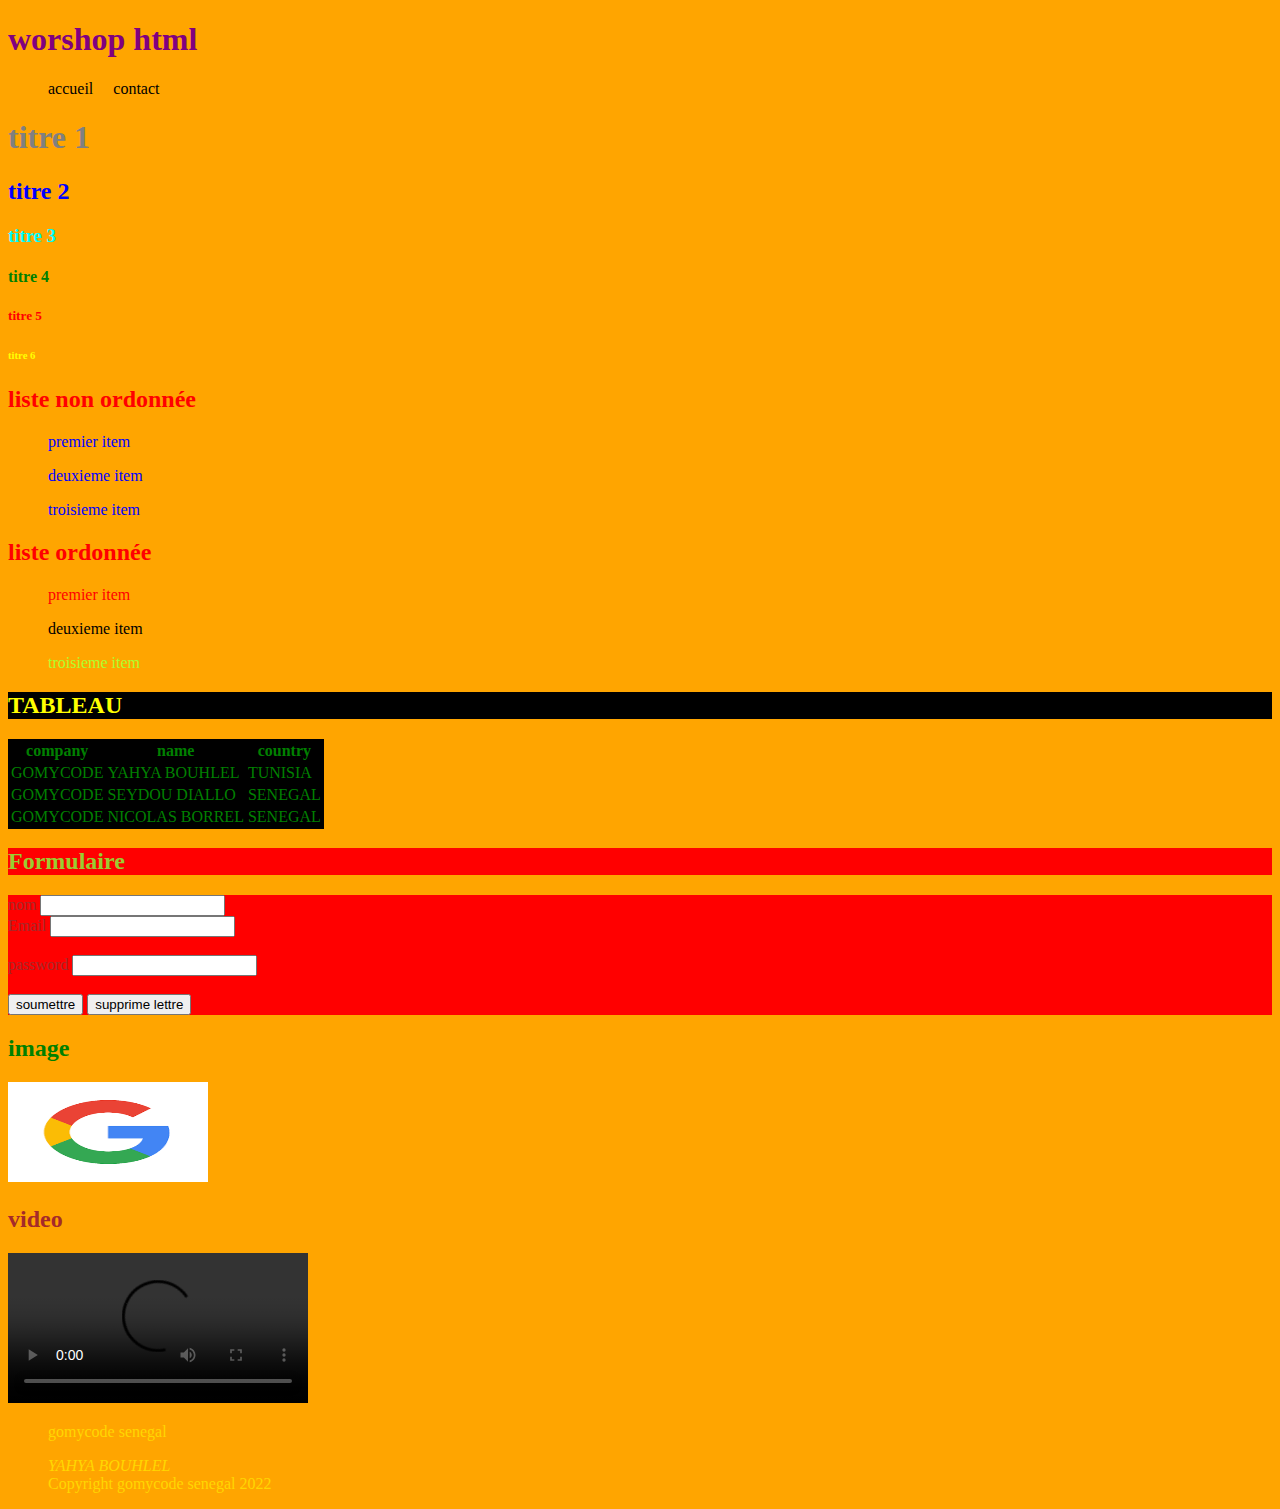
<file: index.html>
<!DOCTYPE html>
<html lang="en">
<head>
   <meta charset="UTF-8">
   <meta name="viewport" content="width=device-width, initial-scale=1.0">
   <link rel="stylesheet" href="style.css">
   <title>Document</title>
</head>
<body>
   <header>
      <h1 class="travail">worshop html</h1>
      <nav>
         <ul>
            <li>
               <a href="home.html">accueil</a>
            </li>
            <li>
               <a href="contact.html">contact</a>
            </li>
         </ul>
      </nav>
      <!--carousel-->
   </header>
   <!--titre de niveau 1-->
   <h1 class="titre1">titre 1</h1>
   <!--titre de niveau 2-->
   <h2 class="titre2">titre 2</h2>
   <!--titre de niveau 3-->
   <h3 class="titre3">titre 3</h3>
   <!--titre de niveau 4-->
   <h4 class="titre4">titre 4</h4>
   <!--titre de niveau 5-->
   <h5 class="titre5">titre 5</h5>
   <!--titre de niveau 6-->
   <h6 class="titre6">titre 6</h6>
   <!--unordered list = liste non ordonnée-->
   <h2 class="liste1">liste non ordonnée</h2>
   <ul>
      </li>
      <li>
         <p>premier item</p>
      </li>
      <li>
         <p>deuxieme item</p>
      </li>
      <li>
         <p>troisieme item</p>
      </li>
   </ul>

   <!--ordered lis = liste ordonée-->
   <h2 class="liste2">liste ordonnée</h2>
   <ol>
      </li>
      <li>
         <p>premier item</p>
      </li>
      <li>
         <p class="p2">deuxieme item</p>
      </li>
      <li>
         <p id="p3">troisieme item</p>
      </li>
   </ol>

   <!--tableau-->
   <h2 class="tableau1">TABLEAU</h2>
   <table>
      <tr>
         <th>company</th>
         <th>name</th>
         <th>country</th>
      </tr>
      <tr>
         <td>GOMYCODE</td>
         <td>YAHYA BOUHLEL</td>
         <td>TUNISIA</td>
      </tr>
      <tr>
         <td>GOMYCODE</td>
         <td>SEYDOU DIALLO</td>
         <td>SENEGAL</td>
      </tr>
      <tr>
         <td>GOMYCODE</td>
         <td>NICOLAS BORREL</td>
         <td>SENEGAL</td>
      </tr>
   </table>
   <!--Formulaire-->
   <h2 class="formulaire1">Formulaire</h2>
   <form>
      <label for="name">nom</label>
      <input type="text" id="name" \>
      </div>
      <br />
      <div>
         <label for="email">Email</label>
         <input type="email" id="email" \>
      </div>
      <br />
      <div>
         <label for="password">password</label>
         <input type="password" id="password" \>
      </div>
      <br />
      <button type="submit">soumettre</button>
      <button type="supprime">supprime lettre</button>
   </form>
   <!--image-->
   <h2 class="img1">image</h2>
   <img src="téléchargement.png" height="100px" width="200px" alt="mon image" />
   <!--video-->
   <h2 class="video1">video</h2>
   <video controls>
      <source src="video.mp4" type="video\mp4" />
   </video>
   <blockquote>
      <p>gomycode senegal</p>
      <cite>YAHYA BOUHLEL</cite>
      <footer>
         Copyright gomycode senegal 2022
      </footer>
</body>
</html>
</file>
<file: style.css>
header nav ul {
    display: flex;
    gap: 20px;
}
header nav ul li {
    list-style: none;
}
header nav ul li a{
    text-decoration: none;
    color: black;
}
body ul{
    list-style: none;
}
body ul li{
    color: blue;
}
body ol{
    list-style: none;
}
body ol li{
    color: red;
}
.p2{
    color: black;
}
#p3{
    color: greenyellow;
}
body table{
    color: green;
    background-color: black;
}
body form{
    color: brown;
    background-color: red;
}
body blockquote{
    color: gold;
}
.titre1{
    color: gray;
}
.titre2{
    color: blue;
}
.titre3{
    color: aqua;
}
.titre4{
    color: green;
}
.titre5{
    color: red;
}
.titre6{
    color: yellow;
}
.liste1{
    color: red;
}
.liste2{
    color: red;
}
.tableau1{
    color: yellow;
    background-color: black;
}
.formulaire1{
    color: yellowgreen;
    background-color: red;
}
.img1{
    color: green;
}
.video1{
    color: brown;
}
.travail{
    color: purple;
}
body{
    background-color: orange;
}
</file>
